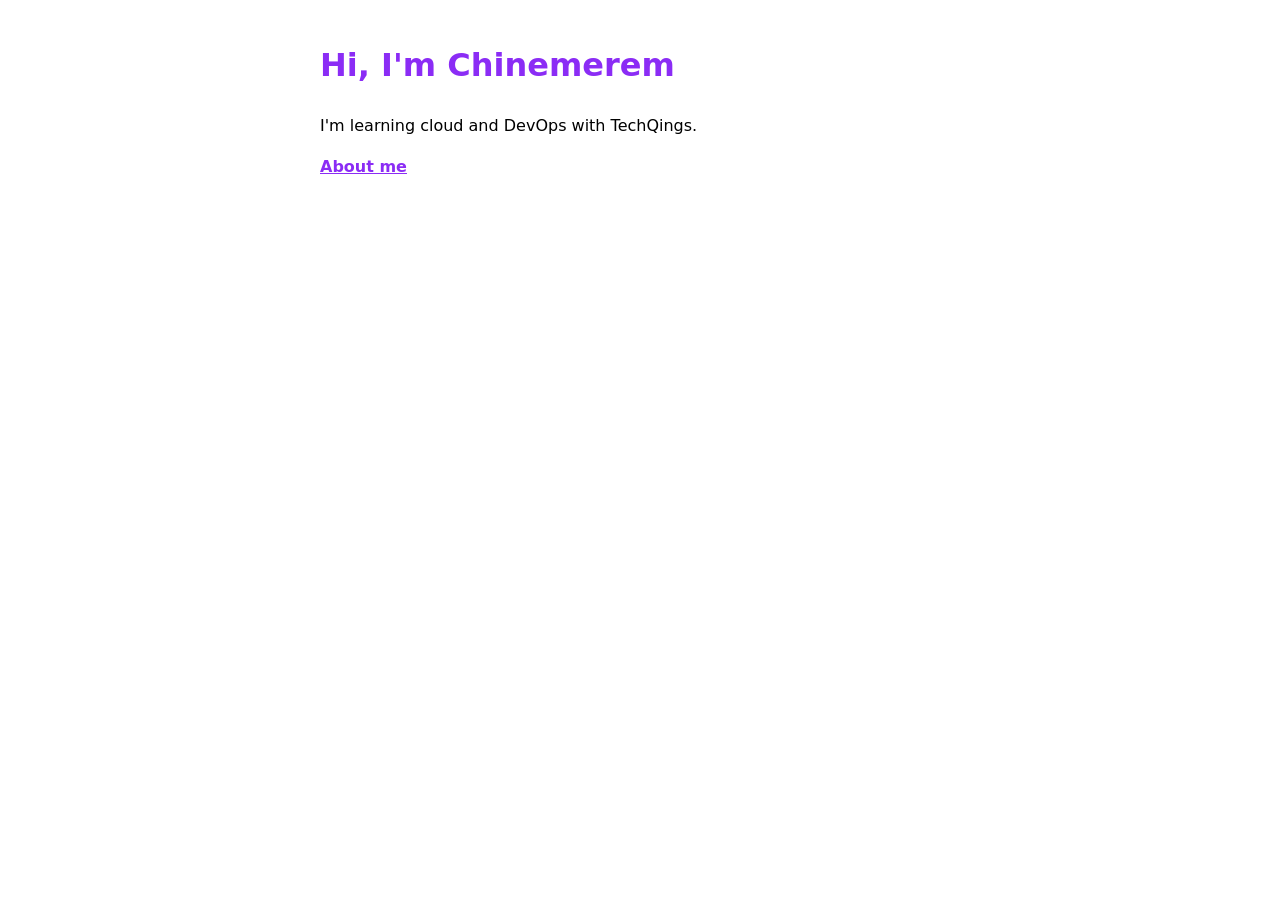
<file: index.html>
<!doctype html>
<html>
  <head><link rel="stylesheet" href="style.css"></head>
  <body>
    <h1>Hi, I'm Chinemerem</h1>
    <p>I'm learning cloud and DevOps with TechQings.</p>
    <a href="about.html">About me</a>
  </body>
</html>
</file>
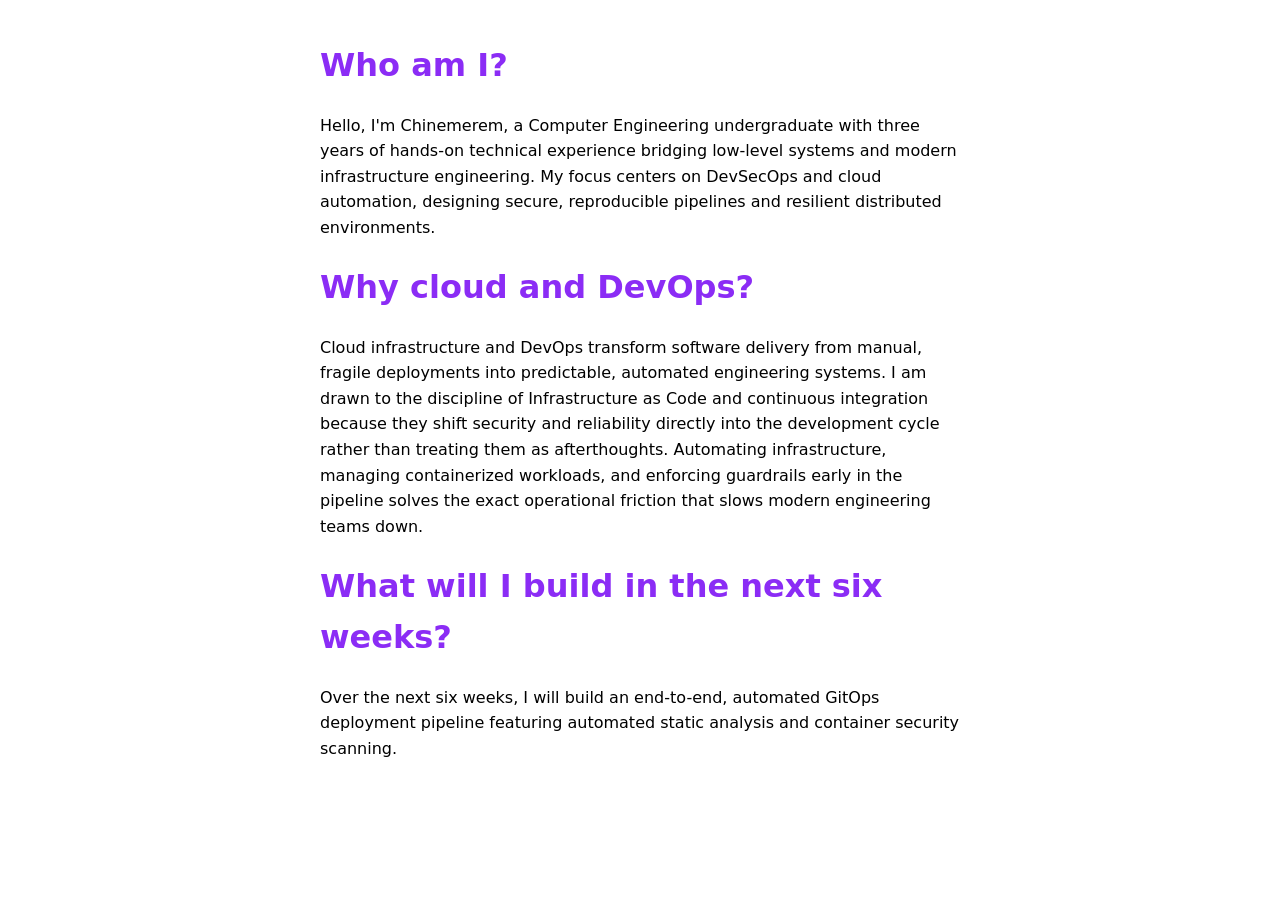
<file: about.html>
<!doctype html>
<html>
  <head><link rel="stylesheet" href="style.css"></head>
  <body>
    <h1>Who am I?</h1>
    <p>Hello, I'm Chinemerem, a Computer Engineering undergraduate with three years of hands-on technical experience bridging low-level systems and modern infrastructure engineering. My focus centers on DevSecOps and cloud automation, designing secure, reproducible pipelines and resilient distributed environments.</p>
    <h1>Why cloud and DevOps?</h1>
    <p>Cloud infrastructure and DevOps transform software delivery from manual, fragile deployments into predictable, automated engineering systems. I am drawn to the discipline of Infrastructure as Code and continuous integration because they shift security and reliability directly into the development cycle rather than treating them as afterthoughts. Automating infrastructure, managing containerized workloads, and enforcing guardrails early in the pipeline solves the exact operational friction that slows modern engineering teams down.</p>
    <h1>What will I build in the next six weeks?</h1>
    <p>Over the next six weeks, I will build an end-to-end, automated GitOps deployment pipeline featuring automated static analysis and container security scanning.</p>
  </body>
</html>
</file>
<file: style.css>
body { font-family: system-ui, sans-serif; max-width: 640px; margin: 40px auto; padding: 0 16px; line-height: 1.6; }
h1 { color: #8b2cf5; }
a { color: #8b2cf5; font-weight: bold; }
</file>
